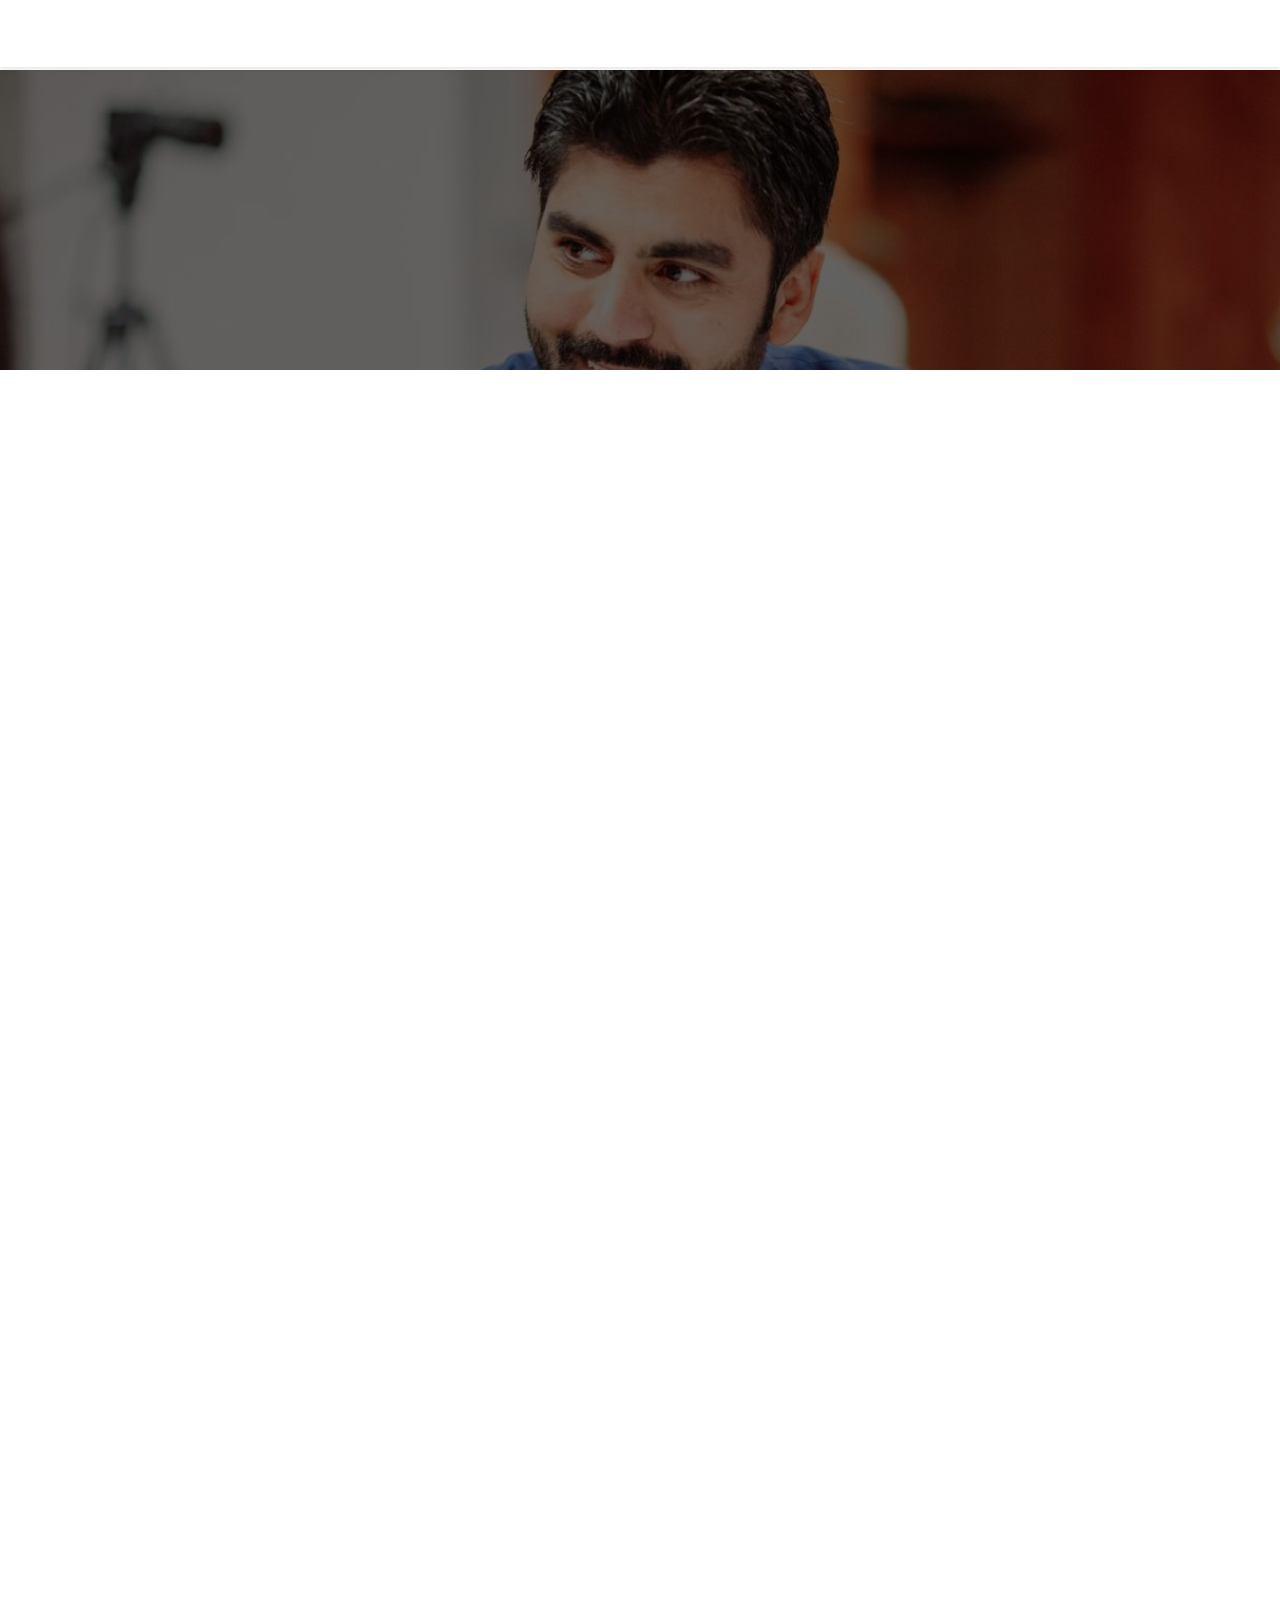
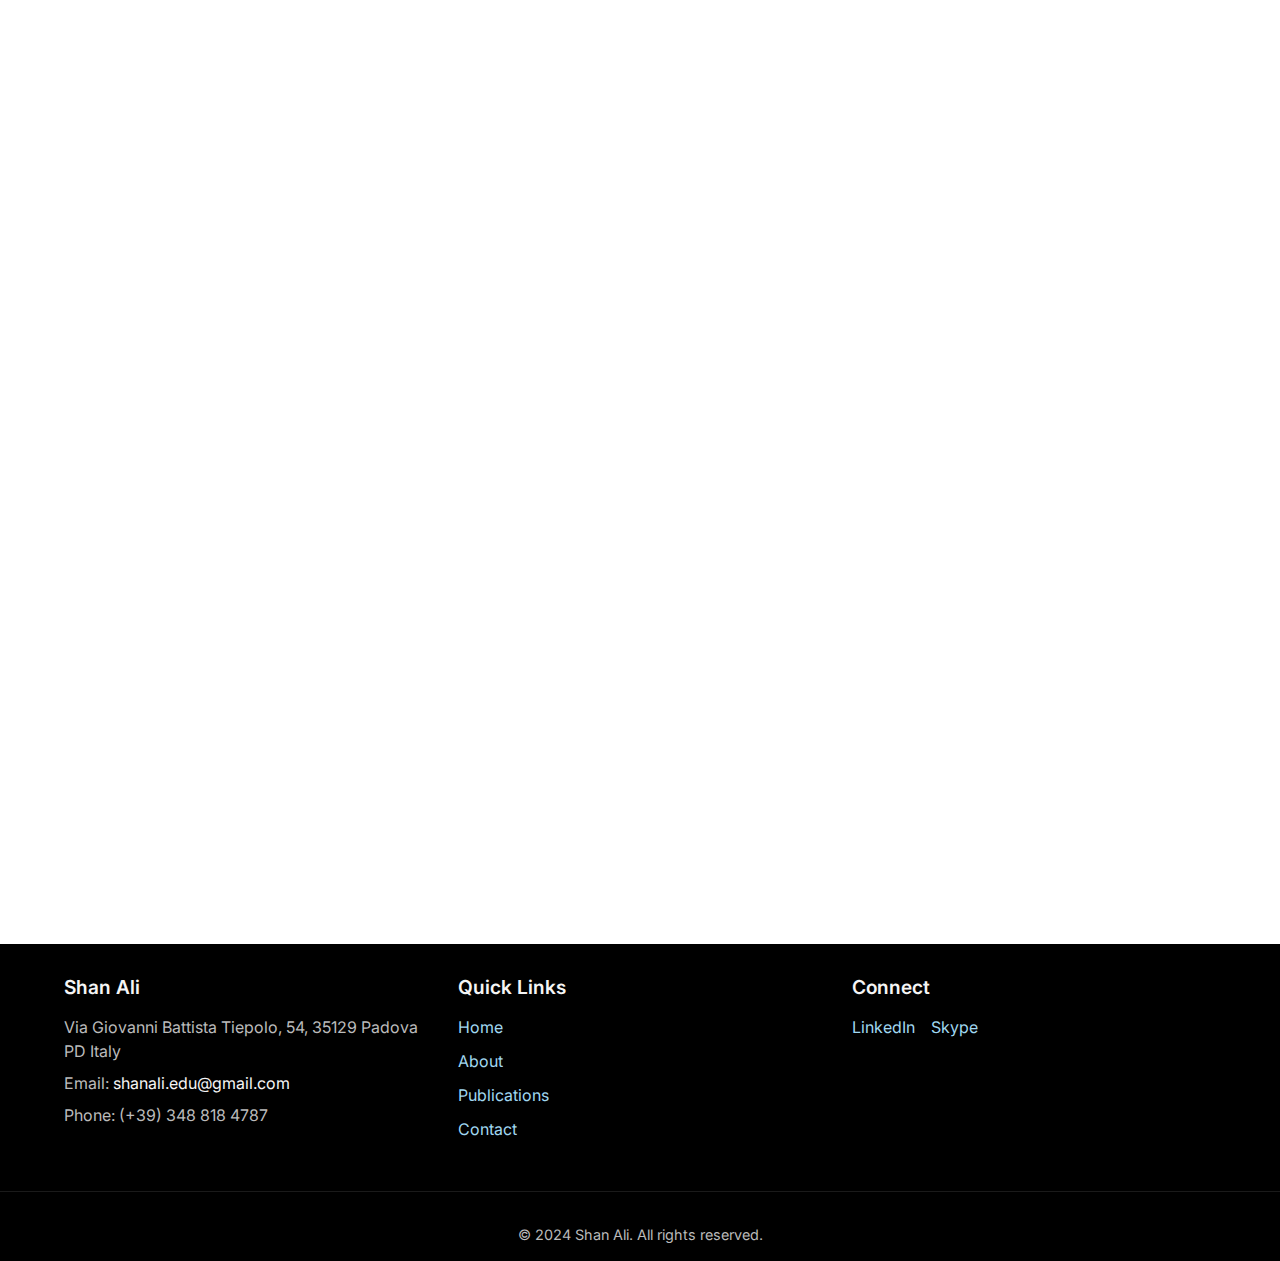
<file: about.html>
<!DOCTYPE html>
<html lang="en">
<head>
    <meta charset="UTF-8">
    <meta name="viewport" content="width=device-width, initial-scale=1.0">
    <title>About - Shan Ali</title>
    <link rel="stylesheet" href="css/style.css">
    <link rel="stylesheet" href="css/animations.css">
    <link rel="stylesheet" href="css/about.css">
    <link rel="preconnect" href="https://fonts.googleapis.com">
    <link rel="preconnect" href="https://fonts.gstatic.com" crossorigin>
    <link href="https://fonts.googleapis.com/css2?family=Inter:wght@300;400;500;600;700&display=swap" rel="stylesheet">
</head>
<body>
    <header>
        <div class="header-container">
            <h1 class="logo fade-in">SA</h1>
            <nav>
                <ul class="nav-links fade-in">
                    <li><a href="index.html">Home</a></li>
                    <li><a href="about.html" class="active">About</a></li>
                    <li><a href="education.html">Education</a></li>
                    <li><a href="work-experience.html">Experience</a></li>
                    <li><a href="publications.html">Publications</a></li>
                    <li><a href="awards.html">Awards</a></li>
                    <li><a href="volunteering.html">Volunteering</a></li>
                    <li><a href="online-courses.html">Courses</a></li>
                    <li><a href="contact.html">Contact</a></li>
                </ul>
                <div class="hamburger">
                    <span></span>
                    <span></span>
                    <span></span>
                </div>
            </nav>
        </div>
    </header>

    <main>
        <section class="page-banner">
            <div class="banner-content">
                <h1 class="slide-up">About Me</h1>
            </div>
        </section>

        <section class="about-section fade-in">
            <div class="container">
                <div class="about-grid">
                    <div class="about-image">
                        <img src="./images/logo (2).jpg" alt="Professional portrait">
                    </div>
                    <div class="about-content">
                        <h2>Professional Background</h2>
                        <p>I am Shan Ali, a legal professional specializing in the intersection of law, technology, and corporate governance. With a strong academic background and practical legal experience, I bring a unique perspective to the rapidly evolving field of digital law.</p>
                        <p>Currently pursuing a PhD in Law at the University of Padova, my research focuses on digital rhetoric and the legal, economic, and social applications of blockchain network on Web 3.0. This academic pursuit complements my professional role as a Legal Officer at Arm Financial Group, where I ensure legal compliance across company operations, particularly in digital currency regulations.</p>
                        <p>My legal career spans multiple jurisdictions, having practiced law in Pakistan before transitioning to international legal work. This diverse experience has equipped me with a global perspective on legal frameworks and regulatory environments.</p>
                        <p>Beyond practice and research, I have contributed to legal education as a visiting faculty member at multiple universities, teaching courses on Corporate Law, Contract Law, and Business Law.</p>
                    </div>
                </div>
            </div>
        </section>

        <section class="expertise-section fade-in">
            <div class="container">
                <h2>Areas of Expertise</h2>
                <div class="expertise-grid">
                    <div class="expertise-card">
                        <h3>Corporate & Business Law</h3>
                        <p>Specializing in corporate governance, minority shareholder rights, and commercial transactions.</p>
                    </div>
                    <div class="expertise-card">
                        <h3>Digital Currency Regulation</h3>
                        <p>Navigating the complex regulatory landscape of cryptocurrencies and digital assets.</p>
                    </div>
                    <div class="expertise-card">
                        <h3>Blockchain Technology</h3>
                        <p>Researching legal frameworks for blockchain applications and decentralized autonomous organizations.</p>
                    </div>
                    <div class="expertise-card">
                        <h3>Intellectual Property</h3>
                        <p>Protecting digital assets and innovations in the evolving technological landscape.</p>
                    </div>
                    <div class="expertise-card">
                        <h3>Legal Education</h3>
                        <p>Teaching and developing curriculum for business and corporate law courses.</p>
                    </div>
                    <div class="expertise-card">
                        <h3>International Legal Frameworks</h3>
                        <p>Comparative analysis of legal systems and cross-border regulatory compliance.</p>
                    </div>
                </div>
            </div>
        </section>

        <section class="philosophy-section fade-in">
            <div class="container">
                <div class="philosophy-content">
                    <h2>Professional Philosophy</h2>
                    <blockquote>
                        "In the rapidly evolving landscape of digital law, the intersection of technology and legal frameworks presents both challenges and opportunities. My approach combines rigorous academic research with practical legal solutions to navigate this complex terrain."
                    </blockquote>
                    <p>My professional work is guided by a commitment to:</p>
                    <ul>
                        <li>Rigorous research and evidence-based legal analysis</li>
                        <li>Bridging theoretical frameworks with practical applications</li>
                        <li>Ethical considerations in emerging technologies</li>
                        <li>Clear communication of complex legal concepts</li>
                        <li>Continuous learning and professional development</li>
                    </ul>
                </div>
            </div>
        </section>

        <section class="cta-section fade-in">
            <div class="container">
                <h2>Let's Connect</h2>
                <p>Interested in discussing legal challenges in the digital age? Have questions about blockchain regulations or corporate governance?</p>
                <a href="contact.html" class="btn primary-btn">Get in Touch</a>
            </div>
        </section>
    </main>

    <footer>
        <div class="footer-container">
            <div class="footer-info">
                <h3>Shan Ali</h3>
                <p>Via Giovanni Battista Tiepolo, 54, 35129 Padova PD Italy</p>
                <p>Email: <a href="mailto:shanali.edu@gmail.com">shanali.edu@gmail.com</a></p>
                <p>Phone: (+39) 348 818 4787</p>
            </div>
            <div class="footer-links">
                <h3>Quick Links</h3>
                <ul>
                    <li><a href="index.html">Home</a></li>
                    <li><a href="about.html">About</a></li>
                    <li><a href="publications.html">Publications</a></li>
                    <li><a href="contact.html">Contact</a></li>
                </ul>
            </div>
            <div class="footer-social">
                <h3>Connect</h3>
                <div class="social-icons">
                    <a href="https://www.linkedin.com/in/shan-ali-119443203" class="social-icon">LinkedIn</a>
                    <a href="skype:shanadvocate@outlook" class="social-icon">Skype</a>
                </div>
            </div>
        </div>
        <div class="footer-bottom">
            <p>&copy; 2024 Shan Ali. All rights reserved.</p>
        </div>
    </footer>
</body>
</html>
</file>
<file: css/style.css>
/* Base styles for the entire site */
:root {
  /* Color palette */
  --color-primary: #000000;
  --color-secondary: #333333;
  --color-tertiary: #666666;
  --color-light: #f5f5f5;
  --color-background: #ffffff;
  --color-accent: #888888;
  --color-muted: #bbbbbb;
  --color-overlay: rgba(0, 0, 0, 0.6);
  --color-overlay-light: rgba(0, 0, 0, 0.3);
  
  /* Typography */
  --font-family: 'Inter', -apple-system, BlinkMacSystemFont, 'Segoe UI', Roboto, Oxygen, Ubuntu, Cantarell, 'Open Sans', 'Helvetica Neue', sans-serif;
  
  /* Spacing */
  --spacing-xs: 4px;
  --spacing-sm: 8px;
  --spacing-md: 16px;
  --spacing-lg: 24px;
  --spacing-xl: 32px;
  --spacing-xxl: 48px;
  --spacing-section: 80px;
  
  /* Transitions */
  --transition-fast: 0.2s ease;
  --transition-normal: 0.3s ease;
  --transition-slow: 0.5s ease;
  
  /* Borders */
  --border-radius-sm: 4px;
  --border-radius-md: 8px;
  --border-radius-lg: 12px;
  --border-thin: 1px solid var(--color-muted);
  --border-medium: 2px solid var(--color-secondary);
  
  /* Shadows */
  --shadow-sm: 0 2px 4px rgba(0, 0, 0, 0.1);
  --shadow-md: 0 4px 8px rgba(0, 0, 0, 0.1);
  --shadow-lg: 0 8px 16px rgba(0, 0, 0, 0.1);
}

/* Reset styles */
* {
  margin: 0;
  padding: 0;
  box-sizing: border-box;
}

html {
  scroll-behavior: smooth;
}

body {
  font-family: var(--font-family);
  font-size: 16px;
  line-height: 1.5;
  color: var(--color-secondary);
  background-color: var(--color-background);
  overflow-x: hidden;
}

/* Typography */
h1, h2, h3, h4, h5, h6 {
  font-weight: 600;
  line-height: 1.2;
  margin-bottom: var(--spacing-md);
  color: var(--color-primary);
}

h1 {
  font-size: 2.5rem;
}

h2 {
  font-size: 2rem;
}

h3 {
  font-size: 1.5rem;
}

h4 {
  font-size: 1.25rem;
}

p {
  margin-bottom: var(--spacing-md);
}

a {
  color: var(--color-primary);
  text-decoration: none;
  transition: color var(--transition-fast);
}

a:hover {
  color: var(--color-accent);
}

ul, ol {
  margin-bottom: var(--spacing-md);
  padding-left: var(--spacing-xl);
}

blockquote {
  border-left: 4px solid var(--color-accent);
  padding-left: var(--spacing-md);
  margin: var(--spacing-lg) 0;
  font-style: italic;
  color: var(--color-secondary);
}

/* Layout */
.container {
  width: 100%;
  max-width: 1200px;
  margin: 0 auto;
  padding: 0 var(--spacing-lg);
}

section {
  padding: var(--spacing-section) 0;
}

/* Header */
header {
  position: fixed;
  top: 0;
  left: 0;
  width: 100%;
  background-color: rgba(255, 255, 255, 0.95);
  backdrop-filter: blur(10px);
  z-index: 1000;
  box-shadow: var(--shadow-sm);
  transition: background-color var(--transition-normal);
}

.header-container {
  display: flex;
  justify-content: space-between;
  align-items: center;
  padding: var(--spacing-md) var(--spacing-lg);
  max-width: 1200px;
  margin: 0 auto;
}

.logo {
  font-size: 1.8rem;
  font-weight: 700;
  margin: 0;
  letter-spacing: 1px;
  color: var(--color-primary);
}

.nav-links {
  display: flex;
  list-style: none;
  margin: 0;
  padding: 0;
}

.nav-links li {
  margin: 0 var(--spacing-sm);
}

.nav-links a {
  position: relative;
  padding: var(--spacing-sm) var(--spacing-md);
  font-weight: 500;
  color: var(--color-secondary);
  transition: color var(--transition-fast);
}

.nav-links a:after {
  content: '';
  position: absolute;
  width: 0;
  height: 2px;
  bottom: 0;
  left: 50%;
  background-color: var(--color-primary);
  transition: width var(--transition-normal), left var(--transition-normal);
}

.nav-links a:hover:after,
.nav-links a.active:after {
  width: 80%;
  left: 10%;
}

.nav-links a:hover,
.nav-links a.active {
  color: var(--color-primary);
}

.hamburger {
  display: none;
  flex-direction: column;
  justify-content: space-between;
  width: 24px;
  height: 18px;
  cursor: pointer;
}

.hamburger span {
  height: 2px;
  width: 100%;
  background-color: var(--color-primary);
  transition: all var(--transition-normal);
}
.skills-section {
  padding: 60px 20px;
}

.skills-grid {
  display: flex;
  flex-wrap: wrap;
  gap: 40px;
  margin-top: 40px;
}

.skills-category {
  flex: 1 1 45%;
  padding: 25px 30px;
  border-radius: 12px;
  background-color: rgba(255, 255, 255, 0.02);
  box-shadow: 0 0 8px rgba(255, 255, 255, 0.05);
}

.skills-category h3 {
  font-size: 1.4rem;
  margin-bottom: 20px;
  border-left: 4px solid #0b0b0b;
  padding-left: 12px;
}

.skills-pill-group {
  display: flex;
  flex-wrap: wrap;
  gap: 10px;
}

.skill-pill {
  background-color: #000000;
  color: #fff;
  padding: 8px 14px;
  border-radius: 20px;
  font-size: 0.9rem;
  display: inline-flex;
  align-items: center;
  gap: 8px;
  transition: background 0.3s ease;
}

.skill-pill i {
  font-size: 0.95rem;
}

.skill-pill:hover {
  background-color: #615c5c;
}


/* Main content */
main {
  margin-top: 70px;
}

/* Page Banner */
.page-banner {
  position: relative;
  height: 300px;
  display: flex;
  align-items: center;
  justify-content: center;
  background-color: var(--color-primary);
  background-image: url('https://images.pexels.com/photos/3183150/pexels-photo-3183150.jpeg?auto=compress&cs=tinysrgb&w=1260&h=750&dpr=2');
  background-size: cover;
  background-position: center;
  color: var(--color-light);
  text-align: center;
  overflow: hidden;
}

.page-banner::before {
  content: '';
  position: absolute;
  top: 0;
  left: 0;
  width: 100%;
  height: 100%;
  background-color: var(--color-overlay);
  z-index: 1;
}

.banner-content {
  position: relative;
  z-index: 2;
  padding: var(--spacing-lg);
}

.page-banner h1 {
  color: var(--color-light);
  margin-bottom: 0;
  font-size: 3rem;
}

/* Buttons */
.btn {
  display: inline-block;
  padding: var(--spacing-md) var(--spacing-lg);
  border-radius: var(--border-radius-md);
  font-weight: 500;
  text-align: center;
  cursor: pointer;
  transition: all var(--transition-normal);
  border: none;
  font-size: 1rem;
}

.primary-btn {
  background-color: var(--color-primary);
  color: var(--color-light);
}

.primary-btn:hover {
  background-color: var(--color-secondary);
  color: var(--color-light);
  transform: translateY(-2px);
  box-shadow: var(--shadow-md);
}

.secondary-btn {
  background-color: transparent;
  color: var(--color-primary);
  border: 2px solid var(--color-primary);
}

.secondary-btn:hover {
  background-color: var(--color-primary);
  color: var(--color-light);
  transform: translateY(-2px);
  box-shadow: var(--shadow-md);
}

.outline-btn {
  background-color: transparent;
  border: 1px solid var(--color-secondary);
  color: var(--color-secondary);
}

.outline-btn:hover {
  background-color: var(--color-secondary);
  color: var(--color-light);
  transform: translateY(-2px);
}

.text-link {
  color: rgb(82, 71, 245);
  font-weight: 500;
  position: relative;
  display: inline-block;
}

.text-link::after {
  content: '';
  position: absolute;
  width: 100%;
  height: 1px;
  bottom: -2px;
  left: 0;
  background-color: var(--color-primary);
  transform: scaleX(0);
  transform-origin: bottom right;
  transition: transform var(--transition-normal);
}

.text-link:hover::after {
  transform: scaleX(1);
  transform-origin: bottom left;
}

/* CTA Section */
.cta-section {
  background-color: var(--color-light);
  text-align: center;
  padding: var(--spacing-xl) 0;
}

.cta-buttons {
  display: flex;
  justify-content: center;
  gap: var(--spacing-md);
  margin-top: var(--spacing-lg);
}

/* Footer */
footer {
  background-color: var(--color-primary);
  color: var(--color-light);
  padding: var(--spacing-xl) 0 var(--spacing-md);
}

.footer-container {
  display: grid;
  grid-template-columns: repeat(auto-fit, minmax(250px, 1fr));
  gap: var(--spacing-xl);
  max-width: 1200px;
  margin: 0 auto;
  padding: 0 var(--spacing-lg);
}

.footer-info h3,
.footer-links h3,
.footer-social h3 {
  color: var(--color-light);
  margin-bottom: var(--spacing-md);
  font-size: 1.2rem;
}

.footer-info p {
  margin-bottom: var(--spacing-sm);
  color: var(--color-muted);
}

.footer-info a {
  color: var(--color-light);
}

.footer-info a:hover {
  text-decoration: underline;
}

.footer-links ul {
  list-style: none;
  padding: 0;
  margin: 0;
}

.footer-links li {
  margin-bottom: var(--spacing-sm);
}

.footer-links a {
  color: var(--color-muted);
  transition: color var(--transition-fast);
}

.footer-links a:hover {
  color: var(--color-light);
}

.social-icons {
  display: flex;
  gap: var(--spacing-md);
}

.social-icon {
  color: var(--color-muted);
  transition: color var(--transition-fast);
}

.social-icon:hover {
  color: var(--color-light);
}

.footer-bottom {
  text-align: center;
  padding-top: var(--spacing-xl);
  margin-top: var(--spacing-xl);
  border-top: 1px solid rgba(255, 255, 255, 0.1);
}

.footer-bottom p {
  color: var(--color-muted);
  font-size: 0.9rem;
  margin: 0;
}

/* Responsive design */
@media (max-width: 992px) {
  h1 {
    font-size: 2.2rem;
  }
  
  h2 {
    font-size: 1.8rem;
  }
  
  h3 {
    font-size: 1.4rem;
  }
  
  .header-container {
    padding: var(--spacing-md);
  }
  
  .nav-links {
    display: none;
    position: absolute;
    top: 70px;
    left: 0;
    width: 100%;
    background-color: var(--color-background);
    flex-direction: column;
    box-shadow: var(--shadow-md);
  }
  
  .nav-links.active {
    display: flex;
  }
  
  .nav-links li {
    margin: 0;
    text-align: center;
  }
  
  .nav-links a {
    display: block;
    padding: var(--spacing-md) 0;
    border-bottom: 1px solid var(--color-muted);
  }
  
  .hamburger {
    display: flex;
  }
  
  .footer-container {
    grid-template-columns: 1fr;
    gap: var(--spacing-lg);
  }
}
.footer-section {
  background-image: url('../images/black\ 2.jpg'); /* Use your image path */
  background-size: cover;
  background-position: center;
  background-repeat: no-repeat;
  position: relative;
  color: white;
}

.footer-overlay {
  background-color: rgba(0, 0, 0, 0.7); /* dark overlay for readability */
  padding: 40px 20px;
}

.footer-container {
  display: flex;
  flex-wrap: wrap;
  justify-content: space-between;
  gap: 30px;
  max-width: 1200px;
  margin: auto;
}

.footer-info,
.footer-links,
.footer-social {
  flex: 1 1 300px;
}

.footer-links ul {
  list-style: none;
  padding: 0;
}

.footer-links li {
  margin-bottom: 10px;
}

.footer-links a,
.footer-social a {
  color: #a0d8f1;
  text-decoration: none;
}

.footer-links a:hover,
.footer-social a:hover {
  text-decoration: underline;
}

.footer-bottom {
  text-align: center;
  margin-top: 40px;
  color: #ccc;
}


@media (max-width: 768px) {
  body {
    font-size: 15px;
  }
  
  h1 {
    font-size: 2rem;
  }
  
  h2 {
    font-size: 1.6rem;
  }
  
  h3 {
    font-size: 1.3rem;
  }
  
  .container {
    padding: 0 var(--spacing-md);
  }
  
  section {
    padding: var(--spacing-xl) 0;
  }
  
  .page-banner {
    height: 250px;
  }
  
  .page-banner h1 {
    font-size: 2.5rem;
  }
  
  .cta-buttons {
    flex-direction: column;
    gap: var(--spacing-md);
  }
  
  .btn {
    width: 100%;
  }
}

@media (max-width: 480px) {
  body {
    font-size: 14px;
  }
  
  h1 {
    font-size: 1.8rem;
  }
  
  h2 {
    font-size: 1.5rem;
  }
  
  h3 {
    font-size: 1.2rem;
  }
  
  .page-banner {
    height: 200px;
  }
  
  .page-banner h1 {
    font-size: 2rem;
  }
  
  .header-container {
    padding: var(--spacing-sm);
  }
  
  .logo {
    font-size: 1.5rem;
  }
}
</file>
<file: css/animations.css>
/* Animation styles */

/* Fade in animation */
.fade-in {
  opacity: 0;
  animation: fadeIn 1s ease forwards;
}

@keyframes fadeIn {
  from {
    opacity: 0;
  }
  to {
    opacity: 1;
  }
}

/* Slide up animation */
.slide-up {
  opacity: 0;
  transform: translateY(30px);
  animation: slideUp 0.8s ease forwards;
}

@keyframes slideUp {
  from {
    opacity: 0;
    transform: translateY(30px);
  }
  to {
    opacity: 1;
    transform: translateY(0);
  }
}

/* Slide in from right */
.slide-in-right {
  opacity: 0;
  transform: translateX(50px);
  animation: slideInRight 0.8s ease forwards;
}

@keyframes slideInRight {
  from {
    opacity: 0;
    transform: translateX(50px);
  }
  to {
    opacity: 1;
    transform: translateX(0);
  }
}

/* Slide in from left */
.slide-in-left {
  opacity: 0;
  transform: translateX(-50px);
  animation: slideInLeft 0.8s ease forwards;
}

@keyframes slideInLeft {
  from {
    opacity: 0;
    transform: translateX(-50px);
  }
  to {
    opacity: 1;
    transform: translateX(0);
  }
}

/* Scale animation */
.scale-in {
  opacity: 0;
  transform: scale(0.8);
  animation: scaleIn 0.8s ease forwards;
}

@keyframes scaleIn {
  from {
    opacity: 0;
    transform: scale(0.8);
  }
  to {
    opacity: 1;
    transform: scale(1);
  }
}

/* Page transition animation */
@keyframes pageTransition {
  0% {
    opacity: 0;
    transform: translateY(20px);
  }
  100% {
    opacity: 1;
    transform: translateY(0);
  }
}

body {
  animation: pageTransition 0.5s ease-out;
}

/* Staggered animations - add delay to children */
.fade-in:nth-child(2) {
  animation-delay: 0.2s;
}

.fade-in:nth-child(3) {
  animation-delay: 0.4s;
}

.fade-in:nth-child(4) {
  animation-delay: 0.6s;
}

.fade-in:nth-child(5) {
  animation-delay: 0.8s;
}

/* Hover animations */
a, button, .btn {
  transition: all 0.3s ease;
}

.btn:hover {
  transform: translateY(-3px);
  box-shadow: 0 5px 15px rgba(0, 0, 0, 0.1);
}

/* Card hover effects */
.publication-card,
.highlight-card,
.expertise-card,
.education-card,
.experience-card,
.award-card,
.volunteering-card,
.course-card {
  transition: transform 0.3s ease, box-shadow 0.3s ease;
}

.publication-card:hover,
.highlight-card:hover,
.expertise-card:hover,
.education-card:hover,
.experience-card:hover,
.award-card:hover,
.volunteering-card:hover,
.course-card:hover {
  transform: translateY(-5px);
  box-shadow: 0 10px 20px rgba(0, 0, 0, 0.1);
}

/* Animated underline for navigation */
.nav-links a::after {
  content: '';
  position: absolute;
  width: 0;
  height: 2px;
  bottom: 0;
  left: 50%;
  background-color: #000;
  transition: width 0.3s ease, left 0.3s ease;
}

.nav-links a:hover::after,
.nav-links a.active::after {
  width: 100%;
  left: 0;
}

/* Hamburger menu animation */
.hamburger span {
  transition: all 0.3s ease-in-out;
}

.hamburger.active span:nth-child(1) {
  transform: translateY(8px) rotate(45deg);
}

.hamburger.active span:nth-child(2) {
  opacity: 0;
}

.hamburger.active span:nth-child(3) {
  transform: translateY(-8px) rotate(-45deg);
}

/* Timeline animations */
.timeline-marker {
  animation: pulse 2s infinite;
}

@keyframes pulse {
  0% {
    box-shadow: 0 0 0 0 rgba(0, 0, 0, 0.4);
  }
  70% {
    box-shadow: 0 0 0 10px rgba(0, 0, 0, 0);
  }
  100% {
    box-shadow: 0 0 0 0 rgba(0, 0, 0, 0);
  }
}

/* Button hover effects */
.primary-btn:hover,
.secondary-btn:hover,
.outline-btn:hover {
  transform: translateY(-2px);
  box-shadow: 0 5px 15px rgba(0, 0, 0, 0.1);
}

.primary-btn:active,
.secondary-btn:active,
.outline-btn:active {
  transform: translateY(0);
  box-shadow: 0 2px 5px rgba(0, 0, 0, 0.1);
}

/* Apply animation delays for staggered appearance */
section > * {
  animation-delay: 0.1s;
}

section > *:nth-child(2) {
  animation-delay: 0.2s;
}

section > *:nth-child(3) {
  animation-delay: 0.3s;
}

section > *:nth-child(4) {
  animation-delay: 0.4s;
}

section > *:nth-child(5) {
  animation-delay: 0.5s;
}

/* Animation for skill bars */
.skill-level {
  width: 0;
  animation: skillFill 1.5s ease forwards;
  animation-delay: 0.5s;
}

@keyframes skillFill {
  from {
    width: 0;
  }
  to {
    width: var(--level);
  }
}

/* Parallax effect for backgrounds */
.page-banner {
  background-attachment: fixed;
}

@media (prefers-reduced-motion: reduce) {
  * {
    animation-duration: 0.01ms !important;
    animation-iteration-count: 1 !important;
    transition-duration: 0.01ms !important;
    scroll-behavior: auto !important;
  }
}
</file>
<file: css/about.css>
/* About page specific styles */

/* Banner image */
.page-banner {
  background-image: url('../images/logo\ \(2\).jpg');
}

/* About section */
.about-section {
  padding: var(--spacing-section) 0;
}

.about-grid {
  display: grid;
  grid-template-columns: 1fr 2fr;
  gap: var(--spacing-xl);
  align-items: start;
}

.about-image {
  position: relative;
  overflow: hidden;
  border-radius: var(--border-radius-md);
  box-shadow: var(--shadow-md);
  height: 0;
  padding-bottom: 125%; /* Aspect ratio for the image */
}

.about-image img {
  position: absolute;
  top: 0;
  left: 0;
  width: 100%;
  height: 100%;
  object-fit: cover;
  filter: grayscale(100%);
  transition: filter var(--transition-normal), transform var(--transition-normal);
}

.about-image:hover img {
  filter: grayscale(50%);
  transform: scale(1.03);
}

.about-content h2 {
  margin-bottom: var(--spacing-lg);
}

.about-content p {
  margin-bottom: var(--spacing-md);
  font-size: 1.05rem;
  line-height: 1.7;
}

/* Expertise section */
.expertise-section {
  background-color: var(--color-light);
  padding: var(--spacing-section) 0;
}

.expertise-grid {
  display: grid;
  grid-template-columns: repeat(auto-fill, minmax(300px, 1fr));
  gap: var(--spacing-lg);
  margin-top: var(--spacing-xl);
}

.expertise-card {
  background-color: var(--color-background);
  padding: var(--spacing-xl);
  border-radius: var(--border-radius-md);
  box-shadow: var(--shadow-sm);
  transition: transform var(--transition-normal), box-shadow var(--transition-normal);
}

.expertise-card:hover {
  transform: translateY(-5px);
  box-shadow: var(--shadow-md);
}

.expertise-card h3 {
  margin-bottom: var(--spacing-md);
  font-size: 1.2rem;
}

.expertise-card p {
  color: var(--color-secondary);
  margin-bottom: 0;
}

/* Philosophy section */
.philosophy-section {
  padding: var(--spacing-section) 0;
}

.philosophy-content {
  max-width: 900px;
  margin: 0 auto;
}

.philosophy-content blockquote {
  font-size: 1.2rem;
  margin: var(--spacing-xl) 0;
  padding: var(--spacing-lg);
  border-left: 4px solid var(--color-primary);
  background-color: var(--color-light);
}

.philosophy-content ul {
  margin-top: var(--spacing-lg);
}

.philosophy-content li {
  margin-bottom: var(--spacing-md);
}

/* Responsive adjustments */
@media (max-width: 992px) {
  .about-grid {
    grid-template-columns: 1fr;
    gap: var(--spacing-lg);
  }
  
  .about-image {
    padding-bottom: 60%; /* Wider aspect ratio for larger screens */
    max-width: 500px;
    margin: 0 auto;
  }
  
  .expertise-grid {
    grid-template-columns: repeat(auto-fill, minmax(250px, 1fr));
  }
}

@media (max-width: 768px) {
  .expertise-grid {
    grid-template-columns: 1fr;
  }
  
  .philosophy-content blockquote {
    font-size: 1.1rem;
    padding: var(--spacing-md);
  }
}

@media (max-width: 480px) {
  .about-image {
    padding-bottom: 100%; /* Square aspect ratio for small screens */
  }
  
  .philosophy-content blockquote {
    font-size: 1rem;
  }
}
</file>
